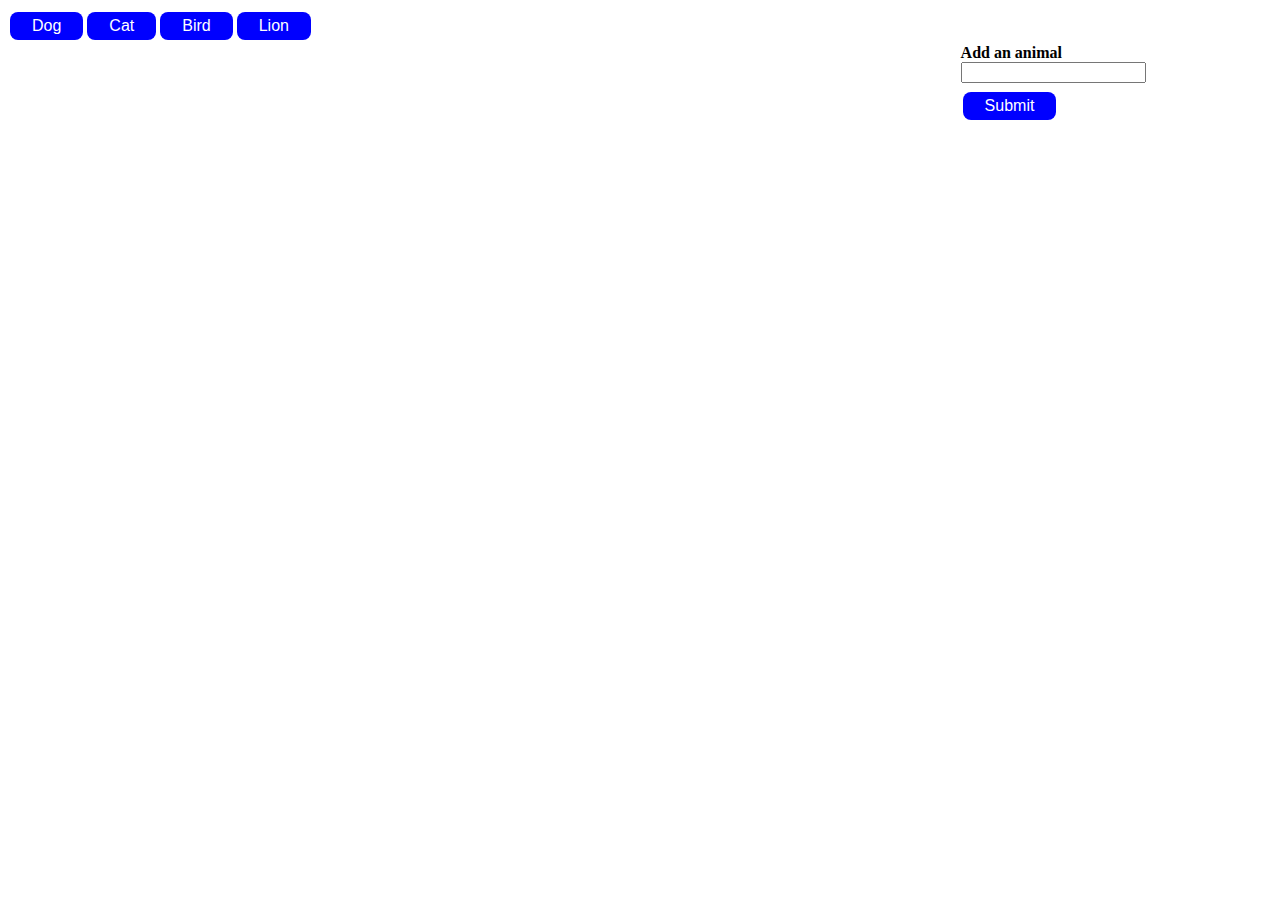
<file: index.html>
<!DOCTYPE>
<html xmlns="http://www.w3.org/1999/html">
<head>
    <title>GifTastic</title>
    <link rel="stylesheet" href="https://stackpath.bootstrapcdn.com/bootstrap/4.1.2/css/bootstrap.min.css" integrity="sha384-Smlep5jCw/wG7hdkwQ/Z5nLIefveQRIY9nfy6xoR1uRYBtpZgI6339F5dgvm/e9B" crossorigin="anonymous">
    <script src="https://code.jquery.com/jquery-3.3.1.slim.min.js" integrity="sha384-q8i/X+965DzO0rT7abK41JStQIAqVgRVzpbzo5smXKp4YfRvH+8abtTE1Pi6jizo" crossorigin="anonymous"></script>
    <script src="https://cdnjs.cloudflare.com/ajax/libs/popper.js/1.14.3/umd/popper.min.js" integrity="sha384-ZMP7rVo3mIykV+2+9J3UJ46jBk0WLaUAdn689aCwoqbBJiSnjAK/l8WvCWPIPm49" crossorigin="anonymous"></script>
    <script src="https://stackpath.bootstrapcdn.com/bootstrap/4.1.2/js/bootstrap.min.js" integrity="sha384-o+RDsa0aLu++PJvFqy8fFScvbHFLtbvScb8AjopnFD+iEQ7wo/CG0xlczd+2O/em" crossorigin="anonymous"></script>
    <link rel="stylesheet" type="text/css" href="assets/css/style.css">
    <script type="text/javascript" src="https://cdnjs.cloudflare.com/ajax/libs/jquery/3.2.1/jquery.min.js"></script>
</head>
<body onload="onLoad()">

<div id="buttons-view"></div>

    <div id="form">
        <form id="animal-form">
            <!--<h4>Add Animal</h4>-->
            <label>Add an animal</label><br>
            <input type="text" id="animal-input"><br>
            <input id="add-animal" type="submit" value="Submit">
        </form>
    </div>

    <div id="gifs-appear-here">
    </div>

    <script src="https://cdnjs.cloudflare.com/ajax/libs/jquery/3.2.1/jquery.min.js"></script>
    <script type="text/javascript" src="assets/javascript/app.js"> </script>

</body>

</html>
</file>
<file: assets/css/style.css>
.item{
    float: left;
}
#form{
    float: right;
    padding-right: 10%;
}
button{
    background-color: blue;
    border: none;
    color: white;
    padding: 5px 22px;
    text-align: center;
    text-decoration: none;
    display: inline-block;
    font-size: 16px;
    margin: 4px 2px;
    cursor: pointer;
    border-radius: 8px;
}

#add-animal{
    background-color: blue;
    border: none;
    color: white;
    padding: 5px 22px;
    text-align: center;
    text-decoration: none;
    display: inline-block;
    font-size: 16px;
    margin: 4px 2px;
    cursor: pointer;
    border-radius: 8px;
}

#gifs-appear-here{
    width: 70%;
    margin-left: 5%;
}
#animal-input{
    margin-bottom: 5px;
}
label{
    font-weight: bold;
    margin-bottom: 5px;
}
img{
    margin: 10px;
}
</file>
